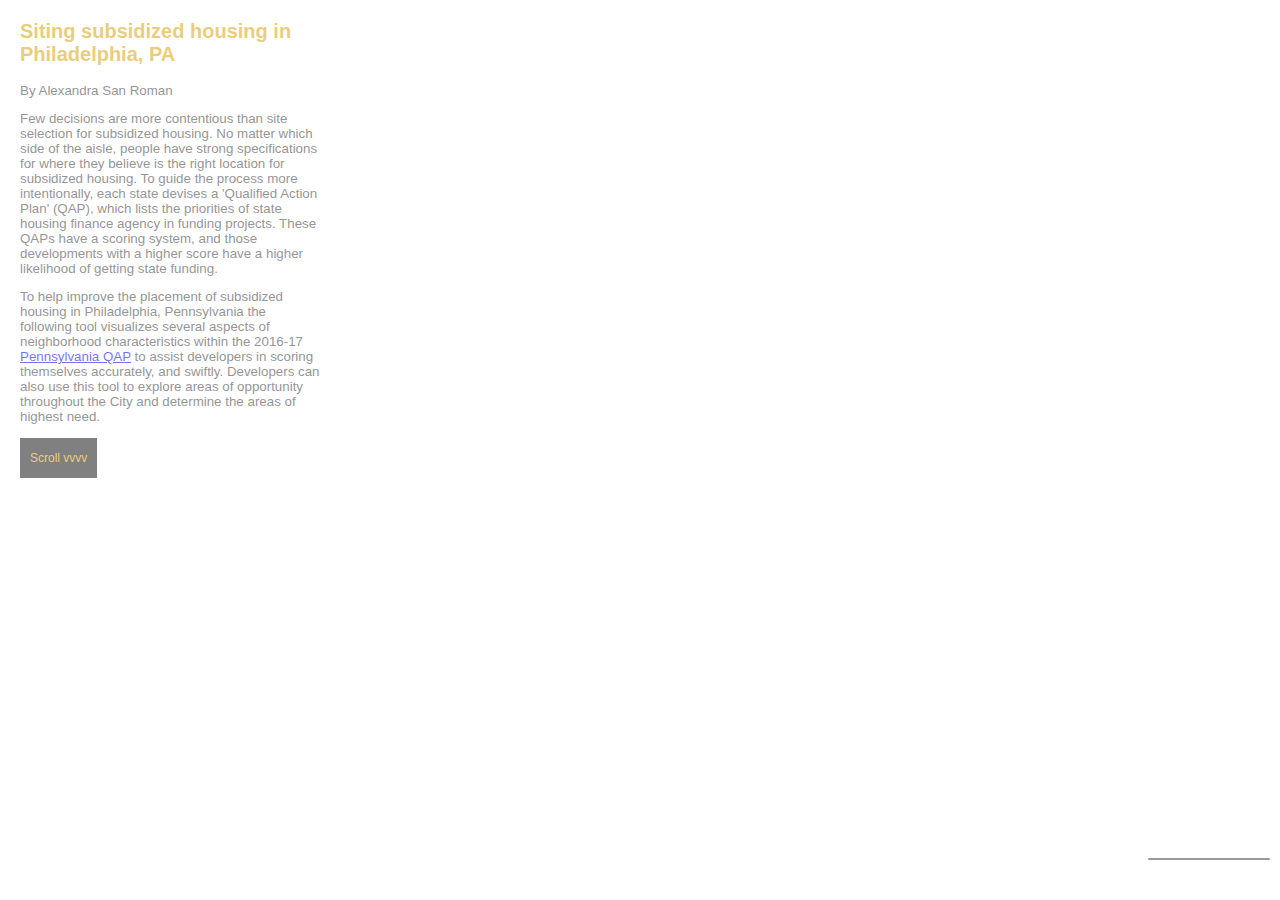
<file: index.html>
<!DOCTYPE html>
<html>
<head>
    <meta charset='utf-8' />
    <title>PA QAP Scoring</title>
    <script src='https://api.mapbox.com/mapbox-gl-js/v0.44.2/mapbox-gl.js'></script>
    <link href='https://api.mapbox.com/mapbox-gl-js/v0.44.2/mapbox-gl.css' rel='stylesheet' />

    <!-- CSS Imports -->
    <link rel="stylesheet" href="css/leaflet.css" />
    <link rel="stylesheet" href="css/style.css" />

    <script src='https://api.mapbox.com/mapbox-gl-js/plugins/mapbox-gl-geocoder/v2.1.1/mapbox-gl-geocoder.min.js'></script>
    <link rel='stylesheet' href='https://api.mapbox.com/mapbox-gl-js/plugins/mapbox-gl-geocoder/v2.1.1/mapbox-gl-geocoder.css' type='text/css' />

</head>

<body>
  <!-- Sidebar -->
  <div class="sidebar">
    <div class="sidebar-inner">
      <div class="flex-scroll scroll-styled pad2" id="narrative">
        <div class="slide" >
          <h2 class="Slide-title">Siting subsidized housing in Philadelphia, PA</h2>
          By Alexandra San Roman
          <p></p>
          Few decisions are more contentious than site selection for subsidized housing.
          No matter which side of the aisle, people have strong specifications for where
          they believe is the right location for subsidized housing.
          To guide the process more intentionally, each state devises a 'Qualified Action Plan' (QAP),
          which lists the priorities of state housing finance agency in funding projects.
          These QAPs have a scoring system, and those developments with a higher score
          have a higher likelihood of getting state funding.
          <p></p>
          To help improve the placement of subsidized housing in Philadelphia, Pennsylvania
          the following tool visualizes several aspects of neighborhood characteristics within the 2016-17
          <a href='https://www.novoco.com/sites/default/files/atoms/files/pennsylvania_2017-2018_final_qap_2017.pdf'>Pennsylvania QAP</a>
           to assist developers in scoring themselves accurately, and swiftly. Developers can also use this tool
          to explore areas of opportunity throughout the City and determine the areas of highest need.
          <p></p>
          <div class="button">Scroll vvvv</div>
          <p></p>
        </div>

        <div class="slide">
          <h2 class="Slide-title">Neighborhood Characteristics</h2>
          The Qualified Action Plan considers many elements of a neighborhood when
          considering siting Affordable Housing, most notably Poverty Rates and Homeownership Rates.
          <p></p>
          Developments in neighborhoods with low poverty rates can receive 3 points.
          Developments in neighborhoods with high owner-occupied markets can receive 3 points.
          <p></p>
          The QAP also wants the development to align with the neighborhood's plans for redevelopment.
          Developments that adhere to a neighborhood's community plan can receive 5 points.
          <p></p>
          Turn off all layers (in the lower right) but the Census to explore this data further.
          Zoom to a neighborhood of interest and click for more detail.
          <p></p>
          <div class="button">Scroll ... </div>
          <p></p>
        </div>

        <div class="slide">
          <h2 class="Slide-title">Existing Affordable Housing Options</h2>
          The QAP wants affordable housing in communities with limited.
          <p></p>
          A development can get 3 points for locating in a community with limited affordable housing options, both subsidized
          and non-subsidized. Additionally, a development can get 3 more points for limited affordable housing
          production in the past 20 years.
          <p></p>
          Turn on the housing layer to explore existing subsidized developments, including the number of units and year built of each development.
          <p></p>
          <div class="button">Scroll ... </div>
          <p></p>
        </div>

        <div class="slide">
          <h2 class="Slide-title">School Quality</h2>
          The QAP aims to build new affordable housing in communities with strong neighborhood schools.
          <p><p>
          Senior high schools with building level academic scores of >=70% can receive 1 point,
          while those with a score of >=80% can receive 2 points.
          <p></p>
          Turn on the schools layer for more detail.
          <p></p>
          <div class="button">Scroll ... </div>
          <p></p>
        </div>

        <div class="slide">
          <h2 class="Slide-title">Transit-Oriented Design</h2>
          The QAP aims to buld new subsidized housing in transportation-accessible locations,
          defined by the state as within 1/2 mile of a transit stop.
          <p></p>
          Site selection within this transit zone can receive 2 points.
          <p></p>
          Turn on the transit layer for an overlay of the transit zone.
          <p></p>
          <p></p>
          Now use the search bar in the upper right to search for a location and assess its suitability for a subsidized housing project.
        </div>
      </div>
    </div>
  </div>

  <nav id="menu"></nav>

  <!-- Map -->
  <div id="map" class="map">  </div>

  <!-- Javascript Imports -->
  <script src="js/jquery.js"></script>
  <script src="js/underscore.js"></script>
  <script src="js/main.js"></script>
  </body>
</html>
</file>
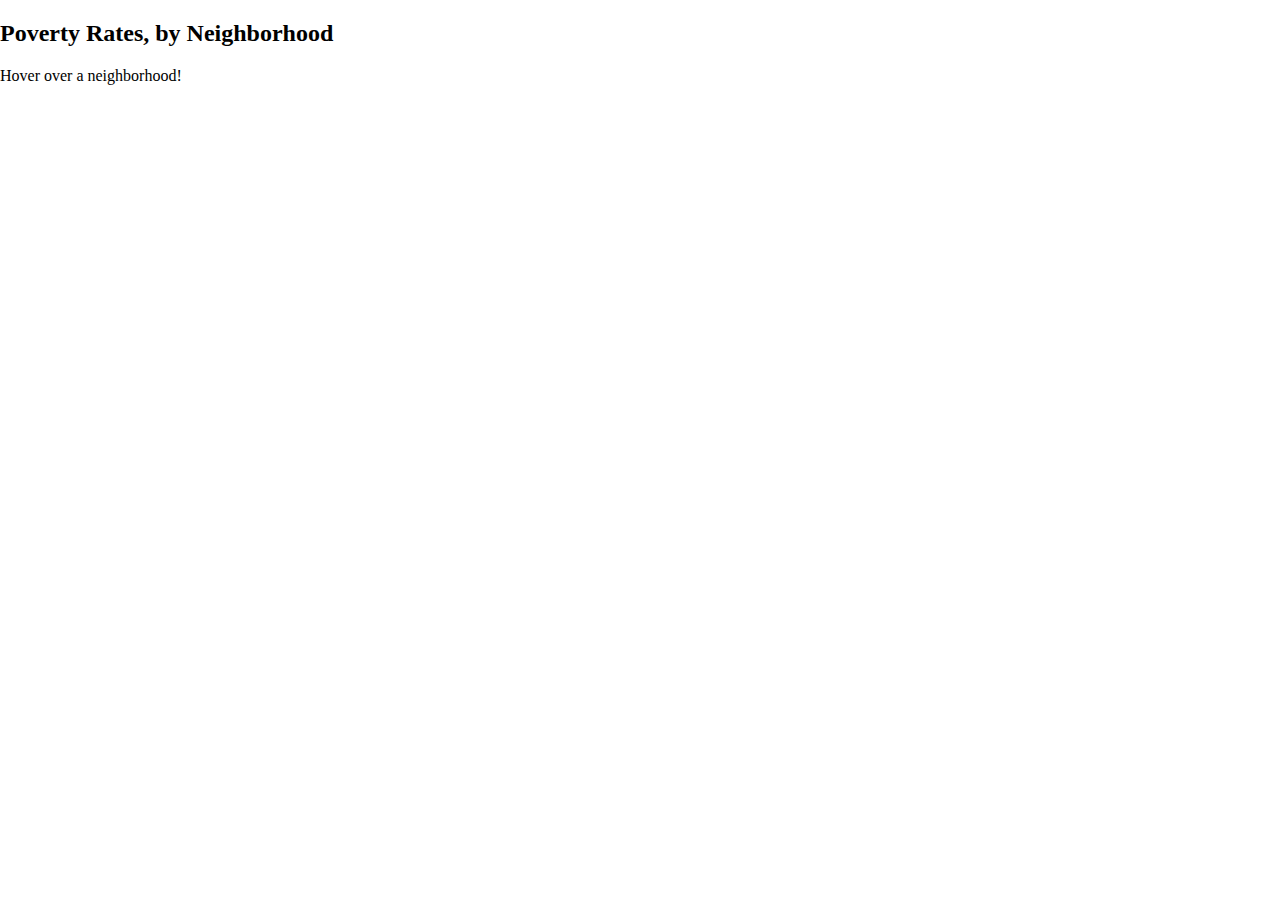
<file: js/mapboxExamples.html>
<!DOCTYPE html>
<html>
<head>
    <meta charset='utf-8' />
    <title>PA QAP Scoring</title>
    <meta name='viewport' content='initial-scale=1,maximum-scale=1,user-scalable=no' />
    <script src='https://api.tiles.mapbox.com/mapbox-gl-js/v0.44.2/mapbox-gl.js'></script>
    <link href='https://api.tiles.mapbox.com/mapbox-gl-js/v0.44.2/mapbox-gl.css' rel='stylesheet' />
    <style>
        body { margin:0; padding:0; }
        #map { position:absolute; top:0; bottom:0; width:100%; }
    </style>
</head>
<body>

<div id='map'></div>

<div class='map-overlay' id='features'><h2>Poverty Rates, by Neighborhood</h2><div id='pd'><p>Hover over a neighborhood!</p></div></div>
<div class='map-overlay' id='legend'></div>

<script>
mapboxgl.accessToken = 'pk.eyJ1IjoiYW1zciIsImEiOiJjamY0Y2VtNTcwcmh0MzJsM2U0dGlvazNwIn0.n1yPJwVT5cTlvYsvMpfhFw';
var map = new mapboxgl.Map({
    container: 'map',
    style: 'mapbox://styles/amsr/cjg7ddv260emp2rniwg5mjeoa',
    center: [-75.2,40],
    zoom: 10
});


map.on('load', function() {
  var layers = ['0-10%', '10-20%', '20-40%', '40-50%','>50%'];
  var colors = ['#F03400','#F26711','#D9A60F','#758540','#384216'];

  for (i = 0; i < layers.length; i++) {
    var layer = layers[i];
    var color = colors[i];
    var item = document.createElement('div');
    var key = document.createElement('span');
    key.className = 'legend-key';
    key.style.backgroundColor = color;

    var value = document.createElement('span');
    value.innerHTML = layer;
    item.appendChild(key);
    item.appendChild(value);
    legend.appendChild(item);
  }

  map.on('mousemove', function(e) {
    var states = map.queryRenderedFeatures(e.point, {
      layers: ['nhoodData']
      });

      if (states.length > 0) {
        document.getElementById('pd').innerHTML = '<h3><strong>' + states[0].properties.name + '</strong></h3><p><strong><em>' + states[0].properties.povPct + '</strong>% of people per square mile</em></p>';
  } else {
    document.getElementById('pd').innerHTML = '<p>Hover over a neighborhood!</p>';
  }
});





  // Add a new source from our GeoJSON data and set the 'cluster' option to true. GL-JS will add the point_count property to your source data.
  map.addSource("housing",{
    type: "geojson",
    // Point to GeoJSON data
    data: "https://raw.githubusercontent.com/alisanroman/qapScoring/master/data/pointData.geojson",
    cluster: true,
    clusterMaxZoom: 14, // Max zoom to cluster points on
    clusterRadius: 50 // Radius of each cluster when clustering points
  });
  map.addLayer({
    id: "clusters",
    type: "circle",
    source: "housing",
    filter: ["has","point_count"],
    paint: { "circle-color": [ "step",
                ["get", "point_count"],
                "#51bbd6",
                50,
                "#f1f075",
                250,
                "#f28cb1"  ],
            "circle-radius": [ "step",
                ["get", "point_count"],
                20,
                50,
                30,
                250,
                40 ] }  });
  map.addLayer({
    id: "cluster-count",
    type: "symbol",
    source: "housing",
    filter: ["has", "point_count"],
    layout: {
        "text-field": "{point_count_abbreviated}",
        "text-font": ["DIN Offc Pro Medium", "Arial Unicode MS Bold"],
        "text-size": 12} });
  map.addLayer({
      id: "unclustered-point",
      type: "circle",
      source: "housing",
      filter: ["!has", "point_count"],
      paint: {
          "circle-color": "#11b4da",
          "circle-radius": 4,
          "circle-stroke-width": 1,
          "circle-stroke-color": "#fff"}
    });
});

</script>

</body>
</html>
</file>
<file: css/leaflet.css>
/* required styles */

.leaflet-pane,
.leaflet-tile,
.leaflet-marker-icon,
.leaflet-marker-shadow,
.leaflet-tile-container,
.leaflet-pane > svg,
.leaflet-pane > canvas,
.leaflet-zoom-box,
.leaflet-image-layer,
.leaflet-layer {
	position: absolute;
	left: 0;
	top: 0;
	}
.leaflet-container {
	overflow: hidden;
	}
.leaflet-tile,
.leaflet-marker-icon,
.leaflet-marker-shadow {
	-webkit-user-select: none;
	   -moz-user-select: none;
	        user-select: none;
	  -webkit-user-drag: none;
	}
/* Safari renders non-retina tile on retina better with this, but Chrome is worse */
.leaflet-safari .leaflet-tile {
	image-rendering: -webkit-optimize-contrast;
	}
/* hack that prevents hw layers "stretching" when loading new tiles */
.leaflet-safari .leaflet-tile-container {
	width: 1600px;
	height: 1600px;
	-webkit-transform-origin: 0 0;
	}
.leaflet-marker-icon,
.leaflet-marker-shadow {
	display: block;
	}
/* .leaflet-container svg: reset svg max-width decleration shipped in Joomla! (joomla.org) 3.x */
/* .leaflet-container img: map is broken in FF if you have max-width: 100% on tiles */
.leaflet-container .leaflet-overlay-pane svg,
.leaflet-container .leaflet-marker-pane img,
.leaflet-container .leaflet-shadow-pane img,
.leaflet-container .leaflet-tile-pane img,
.leaflet-container img.leaflet-image-layer {
	max-width: none !important;
	max-height: none !important;
	}

.leaflet-container.leaflet-touch-zoom {
	-ms-touch-action: pan-x pan-y;
	touch-action: pan-x pan-y;
	}
.leaflet-container.leaflet-touch-drag {
	-ms-touch-action: pinch-zoom;
	/* Fallback for FF which doesn't support pinch-zoom */
	touch-action: none;
	touch-action: pinch-zoom;
}
.leaflet-container.leaflet-touch-drag.leaflet-touch-zoom {
	-ms-touch-action: none;
	touch-action: none;
}
.leaflet-container {
	-webkit-tap-highlight-color: transparent;
}
.leaflet-container a {
	-webkit-tap-highlight-color: rgba(51, 181, 229, 0.4);
}
.leaflet-tile {
	filter: inherit;
	visibility: hidden;
	}
.leaflet-tile-loaded {
	visibility: inherit;
	}
.leaflet-zoom-box {
	width: 0;
	height: 0;
	-moz-box-sizing: border-box;
	     box-sizing: border-box;
	z-index: 800;
	}
/* workaround for https://bugzilla.mozilla.org/show_bug.cgi?id=888319 */
.leaflet-overlay-pane svg {
	-moz-user-select: none;
	}

.leaflet-pane         { z-index: 400; }

.leaflet-tile-pane    { z-index: 200; }
.leaflet-overlay-pane { z-index: 400; }
.leaflet-shadow-pane  { z-index: 500; }
.leaflet-marker-pane  { z-index: 600; }
.leaflet-tooltip-pane   { z-index: 650; }
.leaflet-popup-pane   { z-index: 700; }

.leaflet-map-pane canvas { z-index: 100; }
.leaflet-map-pane svg    { z-index: 200; }

.leaflet-vml-shape {
	width: 1px;
	height: 1px;
	}
.lvml {
	behavior: url(#default#VML);
	display: inline-block;
	position: absolute;
	}


/* control positioning */

.leaflet-control {
	position: relative;
	z-index: 800;
	pointer-events: visiblePainted; /* IE 9-10 doesn't have auto */
	pointer-events: auto;
	}
.leaflet-top,
.leaflet-bottom {
	position: absolute;
	z-index: 1000;
	pointer-events: none;
	}
.leaflet-top {
	top: 0;
	}
.leaflet-right {
	right: 0;
	}
.leaflet-bottom {
	bottom: 0;
	}
.leaflet-left {
	left: 0;
	}
.leaflet-control {
	float: left;
	clear: both;
	}
.leaflet-right .leaflet-control {
	float: right;
	}
.leaflet-top .leaflet-control {
	margin-top: 10px;
	}
.leaflet-bottom .leaflet-control {
	margin-bottom: 10px;
	}
.leaflet-left .leaflet-control {
	margin-left: 10px;
	}
.leaflet-right .leaflet-control {
	margin-right: 10px;
	}


/* zoom and fade animations */

.leaflet-fade-anim .leaflet-tile {
	will-change: opacity;
	}
.leaflet-fade-anim .leaflet-popup {
	opacity: 0;
	-webkit-transition: opacity 0.2s linear;
	   -moz-transition: opacity 0.2s linear;
	     -o-transition: opacity 0.2s linear;
	        transition: opacity 0.2s linear;
	}
.leaflet-fade-anim .leaflet-map-pane .leaflet-popup {
	opacity: 1;
	}
.leaflet-zoom-animated {
	-webkit-transform-origin: 0 0;
	    -ms-transform-origin: 0 0;
	        transform-origin: 0 0;
	}
.leaflet-zoom-anim .leaflet-zoom-animated {
	will-change: transform;
	}
.leaflet-zoom-anim .leaflet-zoom-animated {
	-webkit-transition: -webkit-transform 0.25s cubic-bezier(0,0,0.25,1);
	   -moz-transition:    -moz-transform 0.25s cubic-bezier(0,0,0.25,1);
	     -o-transition:      -o-transform 0.25s cubic-bezier(0,0,0.25,1);
	        transition:         transform 0.25s cubic-bezier(0,0,0.25,1);
	}
.leaflet-zoom-anim .leaflet-tile,
.leaflet-pan-anim .leaflet-tile {
	-webkit-transition: none;
	   -moz-transition: none;
	     -o-transition: none;
	        transition: none;
	}

.leaflet-zoom-anim .leaflet-zoom-hide {
	visibility: hidden;
	}


/* cursors */

.leaflet-interactive {
	cursor: pointer;
	}
.leaflet-grab {
	cursor: -webkit-grab;
	cursor:    -moz-grab;
	}
.leaflet-crosshair,
.leaflet-crosshair .leaflet-interactive {
	cursor: crosshair;
	}
.leaflet-popup-pane,
.leaflet-control {
	cursor: auto;
	}
.leaflet-dragging .leaflet-grab,
.leaflet-dragging .leaflet-grab .leaflet-interactive,
.leaflet-dragging .leaflet-marker-draggable {
	cursor: move;
	cursor: -webkit-grabbing;
	cursor:    -moz-grabbing;
	}

/* marker & overlays interactivity */
.leaflet-marker-icon,
.leaflet-marker-shadow,
.leaflet-image-layer,
.leaflet-pane > svg path,
.leaflet-tile-container {
	pointer-events: none;
	}

.leaflet-marker-icon.leaflet-interactive,
.leaflet-image-layer.leaflet-interactive,
.leaflet-pane > svg path.leaflet-interactive {
	pointer-events: visiblePainted; /* IE 9-10 doesn't have auto */
	pointer-events: auto;
	}

/* visual tweaks */

.leaflet-container {
	background: #ddd;
	outline: 0;
	}
.leaflet-container a {
	color: #0078A8;
	}
.leaflet-container a.leaflet-active {
	outline: 2px solid orange;
	}
.leaflet-zoom-box {
	border: 2px dotted #38f;
	background: rgba(255,255,255,0.5);
	}


/* general typography */
.leaflet-container {
	font: 12px/1.5 "Helvetica Neue", Arial, Helvetica, sans-serif;
	}


/* general toolbar styles */

.leaflet-bar {
	box-shadow: 0 1px 5px rgba(0,0,0,0.65);
	border-radius: 4px;
	}
.leaflet-bar a,
.leaflet-bar a:hover {
	background-color: #fff;
	border-bottom: 1px solid #ccc;
	width: 26px;
	height: 26px;
	line-height: 26px;
	display: block;
	text-align: center;
	text-decoration: none;
	color: black;
	}
.leaflet-bar a,
.leaflet-control-layers-toggle {
	background-position: 50% 50%;
	background-repeat: no-repeat;
	display: block;
	}
.leaflet-bar a:hover {
	background-color: #f4f4f4;
	}
.leaflet-bar a:first-child {
	border-top-left-radius: 4px;
	border-top-right-radius: 4px;
	}
.leaflet-bar a:last-child {
	border-bottom-left-radius: 4px;
	border-bottom-right-radius: 4px;
	border-bottom: none;
	}
.leaflet-bar a.leaflet-disabled {
	cursor: default;
	background-color: #f4f4f4;
	color: #bbb;
	}

.leaflet-touch .leaflet-bar a {
	width: 30px;
	height: 30px;
	line-height: 30px;
	}
.leaflet-touch .leaflet-bar a:first-child {
	border-top-left-radius: 2px;
	border-top-right-radius: 2px;
	}
.leaflet-touch .leaflet-bar a:last-child {
	border-bottom-left-radius: 2px;
	border-bottom-right-radius: 2px;
	}

/* zoom control */

.leaflet-control-zoom-in,
.leaflet-control-zoom-out {
	font: bold 18px 'Lucida Console', Monaco, monospace;
	text-indent: 1px;
	}

.leaflet-touch .leaflet-control-zoom-in, .leaflet-touch .leaflet-control-zoom-out  {
	font-size: 22px;
	}


/* layers control */

.leaflet-control-layers {
	box-shadow: 0 1px 5px rgba(0,0,0,0.4);
	background: #fff;
	border-radius: 5px;
	}
.leaflet-control-layers-toggle {
	background-image: url(images/layers.png);
	width: 36px;
	height: 36px;
	}
.leaflet-retina .leaflet-control-layers-toggle {
	background-image: url(images/layers-2x.png);
	background-size: 26px 26px;
	}
.leaflet-touch .leaflet-control-layers-toggle {
	width: 44px;
	height: 44px;
	}
.leaflet-control-layers .leaflet-control-layers-list,
.leaflet-control-layers-expanded .leaflet-control-layers-toggle {
	display: none;
	}
.leaflet-control-layers-expanded .leaflet-control-layers-list {
	display: block;
	position: relative;
	}
.leaflet-control-layers-expanded {
	padding: 6px 10px 6px 6px;
	color: #333;
	background: #fff;
	}
.leaflet-control-layers-scrollbar {
	overflow-y: scroll;
	overflow-x: hidden;
	padding-right: 5px;
	}
.leaflet-control-layers-selector {
	margin-top: 2px;
	position: relative;
	top: 1px;
	}
.leaflet-control-layers label {
	display: block;
	}
.leaflet-control-layers-separator {
	height: 0;
	border-top: 1px solid #ddd;
	margin: 5px -10px 5px -6px;
	}

/* Default icon URLs */
.leaflet-default-icon-path {
	background-image: url(images/marker-icon.png);
	}


/* attribution and scale controls */

.leaflet-container .leaflet-control-attribution {
	background: #fff;
	background: rgba(255, 255, 255, 0.7);
	margin: 0;
	}
.leaflet-control-attribution,
.leaflet-control-scale-line {
	padding: 0 5px;
	color: #333;
	}
.leaflet-control-attribution a {
	text-decoration: none;
	}
.leaflet-control-attribution a:hover {
	text-decoration: underline;
	}
.leaflet-container .leaflet-control-attribution,
.leaflet-container .leaflet-control-scale {
	font-size: 11px;
	}
.leaflet-left .leaflet-control-scale {
	margin-left: 5px;
	}
.leaflet-bottom .leaflet-control-scale {
	margin-bottom: 5px;
	}
.leaflet-control-scale-line {
	border: 2px solid #777;
	border-top: none;
	line-height: 1.1;
	padding: 2px 5px 1px;
	font-size: 11px;
	white-space: nowrap;
	overflow: hidden;
	-moz-box-sizing: border-box;
	     box-sizing: border-box;

	background: #fff;
	background: rgba(255, 255, 255, 0.5);
	}
.leaflet-control-scale-line:not(:first-child) {
	border-top: 2px solid #777;
	border-bottom: none;
	margin-top: -2px;
	}
.leaflet-control-scale-line:not(:first-child):not(:last-child) {
	border-bottom: 2px solid #777;
	}

.leaflet-touch .leaflet-control-attribution,
.leaflet-touch .leaflet-control-layers,
.leaflet-touch .leaflet-bar {
	box-shadow: none;
	}
.leaflet-touch .leaflet-control-layers,
.leaflet-touch .leaflet-bar {
	border: 2px solid rgba(0,0,0,0.2);
	background-clip: padding-box;
	}


/* popup */

.leaflet-popup {
	position: absolute;
	text-align: center;
	margin-bottom: 20px;
	}
.leaflet-popup-content-wrapper {
	padding: 1px;
	text-align: left;
	border-radius: 12px;
	}
.leaflet-popup-content {
	margin: 13px 19px;
	line-height: 1.4;
	}
.leaflet-popup-content p {
	margin: 18px 0;
	}
.leaflet-popup-tip-container {
	width: 40px;
	height: 20px;
	position: absolute;
	left: 50%;
	margin-left: -20px;
	overflow: hidden;
	pointer-events: none;
	}
.leaflet-popup-tip {
	width: 17px;
	height: 17px;
	padding: 1px;

	margin: -10px auto 0;

	-webkit-transform: rotate(45deg);
	   -moz-transform: rotate(45deg);
	    -ms-transform: rotate(45deg);
	     -o-transform: rotate(45deg);
	        transform: rotate(45deg);
	}
.leaflet-popup-content-wrapper,
.leaflet-popup-tip {
	background: white;
	color: #333;
	box-shadow: 0 3px 14px rgba(0,0,0,0.4);
	}
.leaflet-container a.leaflet-popup-close-button {
	position: absolute;
	top: 0;
	right: 0;
	padding: 4px 4px 0 0;
	border: none;
	text-align: center;
	width: 18px;
	height: 14px;
	font: 16px/14px Tahoma, Verdana, sans-serif;
	color: #c3c3c3;
	text-decoration: none;
	font-weight: bold;
	background: transparent;
	}
.leaflet-container a.leaflet-popup-close-button:hover {
	color: #999;
	}
.leaflet-popup-scrolled {
	overflow: auto;
	border-bottom: 1px solid #ddd;
	border-top: 1px solid #ddd;
	}

.leaflet-oldie .leaflet-popup-content-wrapper {
	zoom: 1;
	}
.leaflet-oldie .leaflet-popup-tip {
	width: 24px;
	margin: 0 auto;

	-ms-filter: "progid:DXImageTransform.Microsoft.Matrix(M11=0.70710678, M12=0.70710678, M21=-0.70710678, M22=0.70710678)";
	filter: progid:DXImageTransform.Microsoft.Matrix(M11=0.70710678, M12=0.70710678, M21=-0.70710678, M22=0.70710678);
	}
.leaflet-oldie .leaflet-popup-tip-container {
	margin-top: -1px;
	}

.leaflet-oldie .leaflet-control-zoom,
.leaflet-oldie .leaflet-control-layers,
.leaflet-oldie .leaflet-popup-content-wrapper,
.leaflet-oldie .leaflet-popup-tip {
	border: 1px solid #999;
	}


/* div icon */

.leaflet-div-icon {
	background: #fff;
	border: 1px solid #666;
	}


/* Tooltip */
/* Base styles for the element that has a tooltip */
.leaflet-tooltip {
	position: absolute;
	padding: 6px;
	background-color: #fff;
	border: 1px solid #fff;
	border-radius: 3px;
	color: #222;
	white-space: nowrap;
	-webkit-user-select: none;
	-moz-user-select: none;
	-ms-user-select: none;
	user-select: none;
	pointer-events: none;
	box-shadow: 0 1px 3px rgba(0,0,0,0.4);
	}
.leaflet-tooltip.leaflet-clickable {
	cursor: pointer;
	pointer-events: auto;
	}
.leaflet-tooltip-top:before,
.leaflet-tooltip-bottom:before,
.leaflet-tooltip-left:before,
.leaflet-tooltip-right:before {
	position: absolute;
	pointer-events: none;
	border: 6px solid transparent;
	background: transparent;
	content: "";
	}

/* Directions */

.leaflet-tooltip-bottom {
	margin-top: 6px;
}
.leaflet-tooltip-top {
	margin-top: -6px;
}
.leaflet-tooltip-bottom:before,
.leaflet-tooltip-top:before {
	left: 50%;
	margin-left: -6px;
	}
.leaflet-tooltip-top:before {
	bottom: 0;
	margin-bottom: -12px;
	border-top-color: #fff;
	}
.leaflet-tooltip-bottom:before {
	top: 0;
	margin-top: -12px;
	margin-left: -6px;
	border-bottom-color: #fff;
	}
.leaflet-tooltip-left {
	margin-left: -6px;
}
.leaflet-tooltip-right {
	margin-left: 6px;
}
.leaflet-tooltip-left:before,
.leaflet-tooltip-right:before {
	top: 50%;
	margin-top: -6px;
	}
.leaflet-tooltip-left:before {
	right: 0;
	margin-right: -12px;
	border-left-color: #fff;
	}
.leaflet-tooltip-right:before {
	left: 0;
	margin-left: -12px;
	border-right-color: #fff;
	}
</file>
<file: css/style.css>
body {
    padding: 0;
    overflow: hidden;
    font-family: Verdana, Geneva, sans-serif;
    color: #404040;
    font-size: smaller;
}

p.main {
  font-size: 24px;
}

.map {
    position: absolute;
    right: 0px;
    left: 340px;
    height: 100%;
    top: 0;
}

.sidebar {
    position: absolute;
    top: 0;
    bottom: 0;
    width: 300px;
    left: 0px;
    overflow-y: auto;
    padding: 20px;
    background-color: #fff;
    opacity: 0.55;
    text-align: left;
}

.sidebar-inner{
  display: flex;
  flex-direction: column;;
  height: 100%
}

.round{
  border-radius: 3px;
}

#narrative {
  font-size: 10pt;
  font-weight: lighter;
  height: 100%
}

.flex-scroll {
  overflow-y: scroll;;
  min-height: 0;
  flex: 1;
}

.slide {
  min-height: 100%;
  margin-bottom: 2em;
}

#sidebar-bottom {
  position: absolute;
  bottom: 20px;
  left: 20px;
}

#sidebar-top {
  position: absolute;
  width: 300px;
  font-size: 8px;
  top: 20px;
  left: 20px;
}

#data-attribution {
  text-align: left;
  margin: 5px;
  color: #CCCCCC;
  font-size: 12px;
  font-weight: lighter;
}

.hidden {
  display: none;
}

.button {
  cursor: pointer;
  user-select: none;
  background: #1A1A1A;
  text-align: center;
  display: inline-block;
  margin: 0px;
  padding: 10px;
  position: relative;
  border: none;
  font-family: 'Open Sans Bold', sans-serif;
  line-height: 20px;
  font-size: 12px;
  color: #d9a60f;
}

#filter-status {
    word-wrap: break-word;
}

.main {
  color: #CCCCCC;
}

.Slide-title {
  color: #d9a60f;
  margin-top: 0px;
}

.popup {
  font-weight: bold;
  color: #FFFFFF;
}

.popup-body {
  font-weight: lighter;
  color: #CCCCCC;
}

.leaflet-popup-content-wrapper, .leaflet-popup-tip {
  background: #000000;
  border-radius: 0px;
  opacity: 0.95;
}

.legend {
  text-align: left;
  line-height: 18px;
  color: #555;
  background: white;
  outline-color: #555;
  outline-style: auto;
  outline-offset: 1px;
}
.legend i {
  width: 18px;
  height: 18px;
  float: left;
  margin-right: 8px;
  opacity: 0.7;
}
.legend .circle {
  border-radius: 50%;
  width: 10px;
  height: 10px;
  margin-top: 8px;
}

#geocoder-container {
    min-width:50%;
    margin-left:25%;
}


#menu {
        background: #fff;
        position: absolute;
        z-index: 1;
        bottom: 40px;
        right: 10px;
        border-radius: 3px;
        width: 120px;
        border: 1px solid rgba(0,0,0,0.4);
        font-family: 'Open Sans', sans-serif;
    }

    #menu a {
        font-size: 13px;
        color: #404040;
        display: block;
        margin: 0;
        padding: 0;
        padding: 10px;
        text-decoration: none;
        border-bottom: 1px solid rgba(0,0,0,0.25);
        text-align: center;
    }

    #menu a:last-child {
        border: none;
    }

    #menu a:hover {
        background-color: #f8f8f8;
        color: #404040;
    }

    #menu a.active {
        background-color: #3887be;
        color: #ffffff;
    }

    #menu a.active:hover {
        background: #3074a4;
    }
</file>
